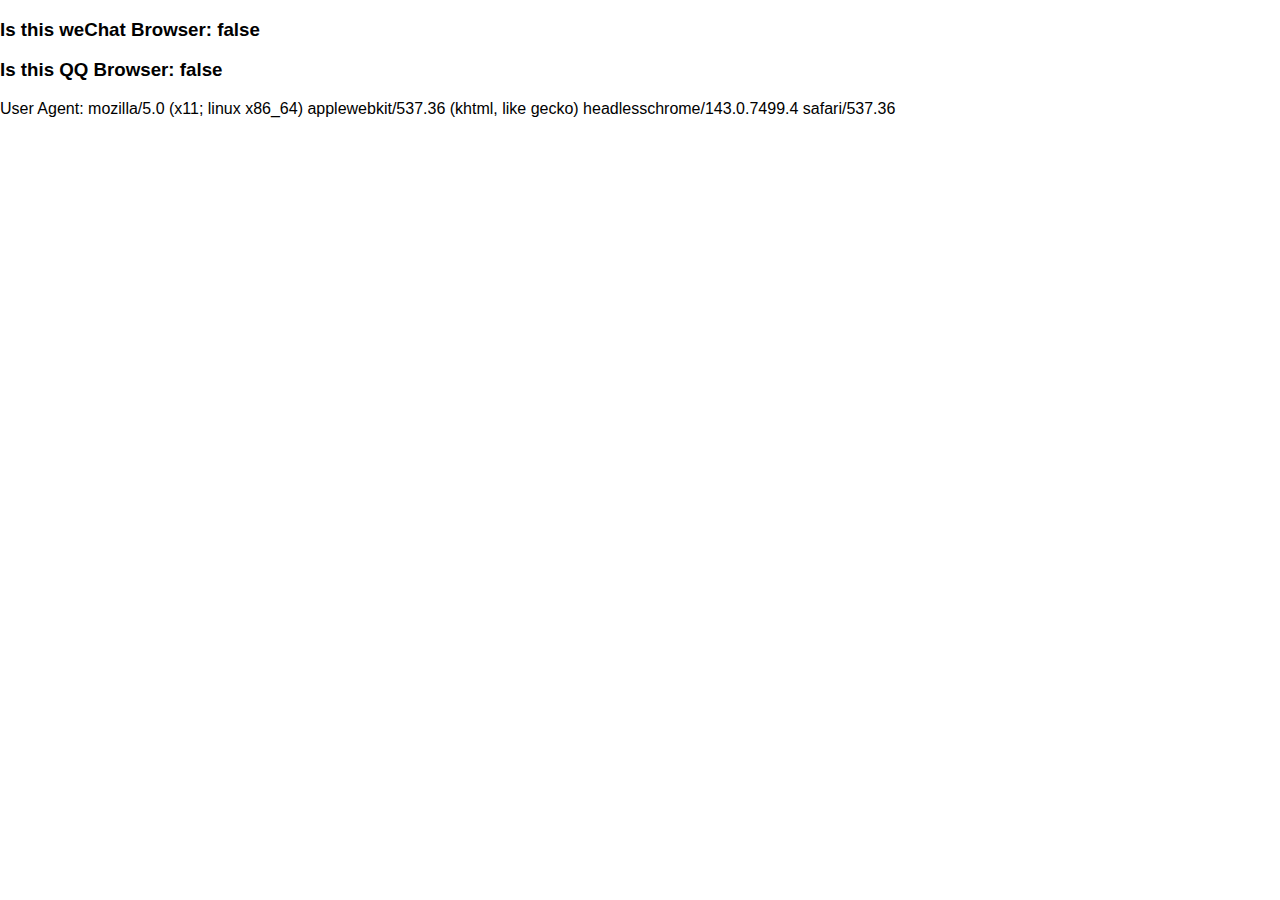
<file: browser/index.html>
<!DOCTYPE html PUBLIC "-//W3C//DTD XHTML 1.0 Transitional//EN" "http://www.w3.org/TR/xhtml1/DTD/xhtml1-transitional.dtd">
<html class="hidden" xmlns="http://www.w3.org/1999/xhtml">
   <head>
      <meta charset="UTF-8" />
      <meta name="description" content="" />
      <meta name="keywords" content="" />
      <meta content='width=device-width, initial-scale=1.0, maximum-scale=1.0, user-scalable=0, minimal-ui' name='viewport' />
      <title>weChat Detector</title>
      <link rel="stylesheet" href="css/style.css" />
      <!--[if lt IE 9 ]>
      <script src="http://html5shiv.googlecode.com/svn/trunk/html5.js"></script>
      <![endif]--> 
   </head>
   <body class="body">
      <h3>Is this weChat Browser: <span class="isWechat"></span></h3>
      <h3>Is this QQ Browser: <span class="isQq"></span></h3>
      <p>User Agent: <span class="user-agent"></span></p>
   </body>
   <script type="text/javascript" src="js/jquery.min.js"></script>
   <script type="text/javascript" src="js/main.js"></script>
   <script>
      var isWechat = isWeixinBrowser();
      var isQq = isQQBrowser();

      $(".isWechat").text("" + isWechat);
      $(".isQq").text("" + isQq);
      $(".user-agent").text("" + navigator.userAgent.toLowerCase());

      function isWeixinBrowser(){
        return /micromessenger/.test(navigator.userAgent.toLowerCase())
      }

      function isQQBrowser(){
        if(/qbwebviewtype/.test(navigator.userAgent.toLowerCase()) || /qq/.test(navigator.userAgent.toLowerCase())){
          return true
        }
        return false
      }

   </script>
</html>
</file>
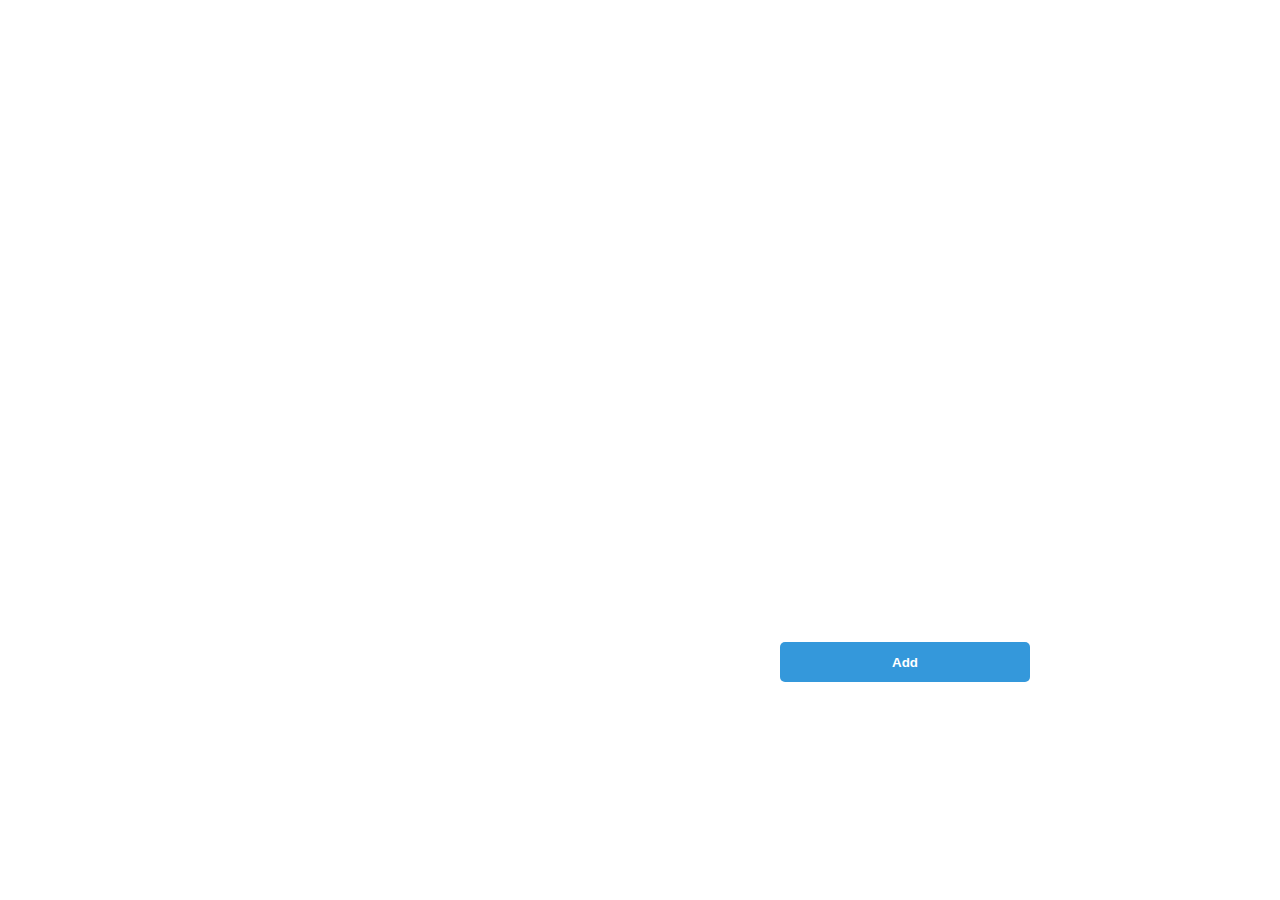
<file: eatWhat/index.html>
<!DOCTYPE html PUBLIC "-//W3C//DTD XHTML 1.0 Transitional//EN" "http://www.w3.org/TR/xhtml1/DTD/xhtml1-transitional.dtd">
<html class="hidden" xmlns="http://www.w3.org/1999/xhtml">
  <head>
    <meta charset="UTF-8" />
    <meta name="description" content="" />
    <meta name="keywords" content="" />
    <meta
      content="width=device-width, initial-scale=1.0, maximum-scale=1.0, user-scalable=0, minimal-ui"
      name="viewport"
    />
    <title>Eat What Today</title>
    <link rel="stylesheet" href="css/style.css" />
    <!--[if lt IE 9]> <script src="http://html5shiv.googlecode.com/svn/trunk/html5.js"></script> <![endif]-->
  </head>
  <body class="content">
    <!--    <div class="wheel-container">-->
    <!--      <div class="wheel">-->
    <!--        <div class="wheel-fg"></div>-->
    <!--      </div>-->
    <!--    </div>-->
    <div class="chart-wrapper">
      <div id="chart"></div>
      <div class="food-list-wrapper">
        <div id="foodList"></div>
        <button id="add-item">Add</button>
      </div>
    </div>
    <div id="name"><h1>&nbsp;</h1></div>

<!--    <button class="rotate">Rotate</button>-->
  </body>
  <script src="https://d3js.org/d3.v3.min.js" charset="utf-8"></script>
  <script type="text/javascript" src="js/jquery.min.js"></script>
  <script type="text/javascript" src="js/main.js"></script>
</html>
</file>
<file: browser/css/style.css>
html{
	height: 100%;
	width: 100%;
	position: fixed;
}

body{
	position: absolute;
	overflow: hidden;
	margin: 0;
	padding: 0;
	top: 0;
	right: 0;
	bottom: 0;
	left: 0;
	height: 100%;
	width: 100%;
    font-family: Arial, "Microsoft YaHei";
}


.wheel-container:before{
	content: "";
	position: absolute;
	top: 0;
	left: 0;
	right: 0;
	margin: auto;
	width: 0; 
	height: 0; 
	border-left: 30px solid transparent;
	border-right: 30px solid transparent;
	border-top: 90px solid #f00;
	z-index: 1;
}


.wheel-container .wheel{
	position: absolute;
	background: url(../img/wheel.svg) center no-repeat;
	width: 30rem;
	height: 30rem;
	top: 4rem;
	left: 0;
	right: 0;
	margin: auto;
	transition: transform 5s ease-in-out;
	border-radius: 50%;
	box-shadow: 0 0 20px rgba(55,55,55,0.8);
}

.wheel-container .wheel-fg{
	position: absolute;
	background: url(../img/center.svg) center no-repeat;
	width: 7rem;
	height: 7rem;
	top: 0;
	left: 0;
	right: 0;
	bottom: 0;
	margin: auto;
	transition: transform 5s ease-in-out;
}

.wheel-container .item{
	position: absolute;
	color: #fff;
	text-align: right;
}

.rotate{
	position: absolute;
	bottom: 1rem;
	left: 0;
	right: 0;
	width: 8rem;
	height: 3rem;
	margin: auto;
	outline: none;
	border: 0;
	background-color: #3498db;
	color: #fff;
	border-radius: 5rem;
	font-size: 1rem;
	text-transform: uppercase;
	transition: transform 200ms ease-in-out;
}

.rotate:active{
	transform: translateY(10px);
}

@media (max-width: 400px){
	.wheel-container .wheel{
		width: 20rem;
		height: 20rem;
	}
	.wheel-container .wheel-fg{
		width: 2rem;
		height: 2rem;
	}

	.wheel-container .item{
		font-size: 12px;
	}
}
</file>
<file: eatWhat/css/style.css>
html {
  height: 100%;
  width: 100%;
  position: fixed;
}

body {
  position: absolute;
  overflow: hidden;
  margin: 0;
  padding: 0;
  top: 0;
  right: 0;
  bottom: 0;
  left: 0;
  height: 100%;
  width: 100%;
  font-family: Arial, "Microsoft YaHei", sans-serif;
}

.content {
  display: flex;
  align-items: center;
  justify-content: center;
  flex-direction: column;
}

.wheel-container:before {
  content: "";
  position: absolute;
  top: 0;
  left: 0;
  right: 0;
  margin: auto;
  width: 0;
  height: 0;
  border-left: 30px solid transparent;
  border-right: 30px solid transparent;
  border-top: 90px solid #f00;
  z-index: 1;
}

.wheel-container .wheel {
  position: absolute;
  background: url(../img/wheel.svg) center no-repeat;
  width: 30rem;
  height: 30rem;
  top: 4rem;
  left: 0;
  right: 0;
  margin: auto;
  transition: transform 5s ease-in-out;
  border-radius: 50%;
  box-shadow: 0 0 20px rgba(55, 55, 55, 0.8);
}

.wheel-container .wheel-fg {
  position: absolute;
  background: url(../img/center.svg) center no-repeat;
  width: 7rem;
  height: 7rem;
  top: 0;
  left: 0;
  right: 0;
  bottom: 0;
  margin: auto;
  transition: transform 5s ease-in-out;
}

.wheel-container .item {
  position: absolute;
  color: #fff;
  text-align: right;
}

.rotate {
  position: absolute;
  bottom: 1rem;
  left: 0;
  right: 0;
  width: 8rem;
  height: 3rem;
  margin: auto;
  outline: none;
  border: 0;
  background-color: #3498db;
  color: #fff;
  border-radius: 5rem;
  font-size: 1rem;
  text-transform: uppercase;
  transition: transform 200ms ease-in-out;
}

.rotate:active {
  transform: translateY(10px);
}

.rotate.disabled {
  background-color: #a2a2a2;
}

.chart-wrapper {
  display: flex;
  align-content: center;
  justify-items: center;
}

#chart {
  width: 500px;
  margin-left: auto;
  margin-right: 30px;
  cursor: pointer;
}

#chart.disabled {
  pointer-events: none;
  cursor: not-allowed;
}

#chart .slice {
  transition: all 200ms ease-in-out;
}

.food-list-wrapper {
  width: 250px;
  margin-right: auto;
  position: relative;
}

.food-list-wrapper.more-top:before {
  content: "";
  position: absolute;
  top: 0;
  height: 40px;
  width: 100%;
  left: 0;
  right: 0;
  z-index: 10;
  background: linear-gradient(to bottom, #fff, transparent);
}

.food-list-wrapper.more-bottom:after {
  content: "";
  position: absolute;
  bottom: 44px;
  height: 40px;
  width: 100%;
  left: 0;
  right: 0;
  z-index: 10;
  background: linear-gradient(to bottom, transparent, #fff);
}

#foodList {
  overflow: auto;
  height: 500px;
  position: relative;
  margin-bottom: 4px;
  -ms-overflow-style: none; // IE 10+
  scrollbar-width: none; // Firefox
}

#foodList::-webkit-scrollbar {
  display: none;
}

#foodList .list-item {
  margin-bottom: 4px;
  height: 40px;
  border: 1px solid #ccc;
  border-radius: 5px;
  display: flex;
  padding-left: 10px;
  align-items: center;
  /*justify-content: center;*/
  position: relative;
  box-sizing: border-box;
  width: 100%;
}

#foodList .list-item .delete {
  position: absolute;
  right: 10px;
  border-radius: 4px;
  background-color: #ff7863;
  /*font-size: 0;*/
  width: 20px;
  height: 20px;
  color: #fff;
  display: flex;
  align-items: center;
  justify-content: center;
}

#question {
  text-align: center;
}

#add-item {
  height: 40px;
  border-radius: 5px;
  display: flex;
  align-items: center;
  justify-content: center;
  position: relative;
  background-color: #3498db;
  color: #fff;
  font-weight: bold;
  width: 100%;
  border: 0;
  outline: none;
}

@media (max-width: 400px) {
  .wheel-container .wheel {
    width: 20rem;
    height: 20rem;
  }
  .wheel-container .wheel-fg {
    width: 2rem;
    height: 2rem;
  }

  .wheel-container .item {
    font-size: 12px;
  }
}
</file>
